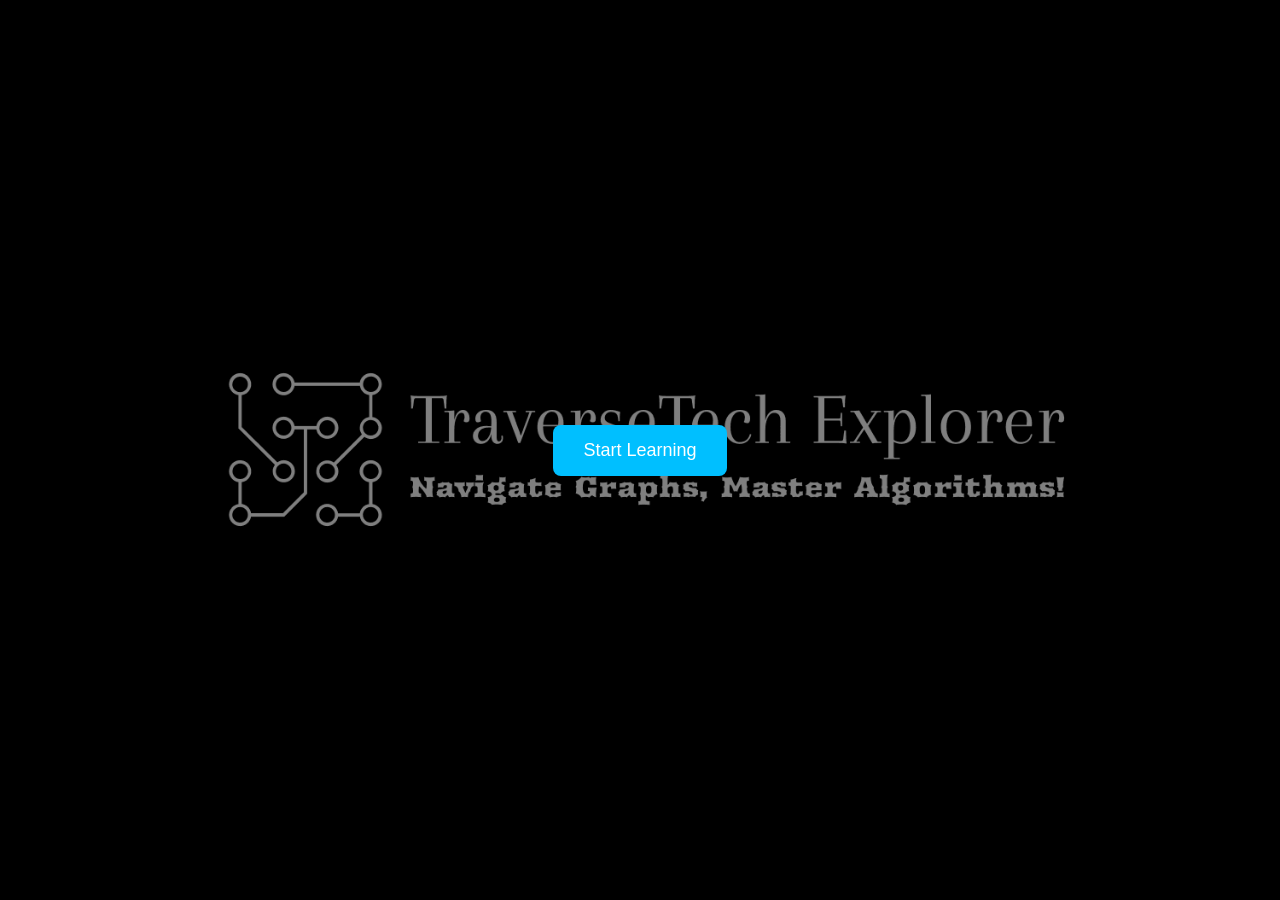
<file: index.html>
<!DOCTYPE html>
<html lang="en">
<head>
    <meta charset="UTF-8">
    <meta name="viewport" content="width=device-width, initial-scale=1.0">
    <title>TraverseTech Explorer</title>
    <link rel="stylesheet" href="style.css">
</head>
<body>
    <div class="background"></div>
    <div class="content">
        <button onclick="startLearning()">Start Learning</button>
    </div>
    <script>
        function startLearning() {
            window.location.href = 'graph.html'; // Redirect to graph.html in the same tab
        }
    </script>
</body>
</html>
</file>
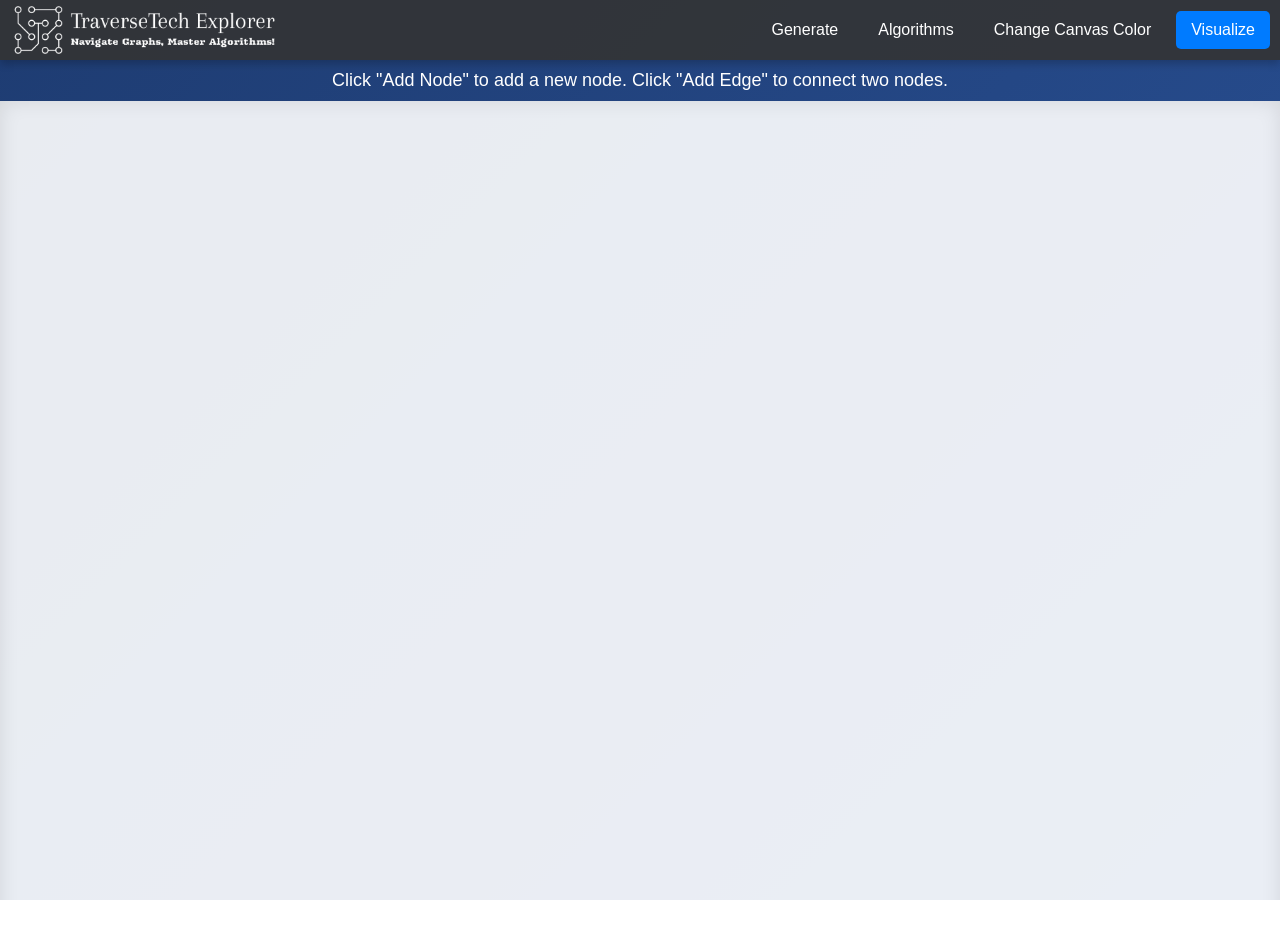
<file: graph.html>
<!DOCTYPE html>
<html lang="en">
<head>
    <meta charset="UTF-8">
    <meta name="viewport" content="width=device-width, initial-scale=1.0">
    <title>Node and Edge Graph</title>
    <link rel="stylesheet" href="graph.css">
</head>
<body>
    <div class="taskbar">
        <img src="photos/lngw.png" alt="Logo" class="logo">
        <div class="dropdown-container">
            <div class="dropdown">
                <button class="dropbtn">Generate</button>
                <div class="dropdown-content">
                    <a href="#" id="addNode">Add Node</a>
                    <a href="#" id="removeNode">Remove Node</a>
                    <a href="#" id="addEdge">Add Edge</a>
                    <a href="#" id="removeEdge">Remove Edge</a>
                    <a href="#" id="clearCanvas">Clear Canvas</a>
                </div>
            </div>
            <div class="dropdown">
                <button class="dropbtn">Algorithms</button>
                <div class="dropdown-content" class="algorithmSelector">
                    <a href="#" id="bfs">Breadth First Search</a>
                    <a href="#" id="dfs">Depth First Search</a>
                    <a href="#" id="dijkstra">Dijkstra's Algorithm</a>
                </div>
            </div>
            <div class="dropdown">
                <button class="dropbtn">Change Canvas Color</button>
                <div class="dropdown-content">
                    <a href="#" data-color="#ffffff">White</a>
                    <a href="#" data-color="#d3d3d3">Grey</a>
                    <a href="#" data-color="#EADDCA">Light Brown</a>
                    <a href="#" data-color="#AFE1AF">Pastel Green</a>
                    <a href="#" data-color="#aec6cf">Pastel Blue</a>
                    <a href="#" data-color="#ffb6c1">Pastel Pink</a>
                </div>
            </div>
            <button id="visualizeButton">Visualize</button>
        </div>
    </div>
    <div id="instructions">Click "Add Node" to add a new node. Click "Add Edge" to connect two nodes.</div>
    <canvas id="graphCanvas"></canvas>
    <script src="script.js"></script>
</body>
</html>
</file>
<file: style.css>
/* General reset and setup */
body {
    margin: 0;
    padding: 0;
    overflow: hidden;
    height: 100vh;
    display: flex;
    justify-content: center;
    align-items: center;
    background-color: rgba(0, 0, 0, 0.6); /* fallback for browsers that don't support background image */
    background-image: url('photos/logo-white.png');
    background-size: cover;
    background-position: center;
}

/* Full-size background overlay */
.background {
    position: absolute;
    top: 0;
    left: 0;
    width: 100%;
    height: 100%;
    background: rgba(0, 0, 0, 0.5); /* Overlay to add translucency */
}

/* Center content and style button */
.content {
    position: relative;
    z-index: 1; /* Ensure content is above the background */
    text-align: center;
}

button {
    background-color: #00bfff; /* Light blue background */
    color: white;
    border: none;
    border-radius: 8px;
    padding: 15px 30px;
    font-size: 18px;
    cursor: pointer;
    outline: none;
    transition: background-color 0.3s ease, transform 0.3s ease;
}

/* Button hover and active states */
button:hover {
    background-color: #0099cc; /* Darker blue for hover */
    transform: scale(1.05); /* Slightly enlarge button on hover */
}

button:active {
    background-color: #0077b3; /* Even darker blue when button is pressed */
    transform: scale(0.95); /* Slightly shrink button when pressed */
}

/* Responsive design for different devices */
@media (max-width: 768px) {
    button {
        padding: 12px 25px;
        font-size: 16px;
    }
}

@media (max-width: 480px) {
    button {
        padding: 10px 20px;
        font-size: 14px;
    }
}
</file>
<file: graph.css>
/* Updated CSS with modern animations and hover effects */

body, html {
    margin: 0;
    padding: 0;
    height: 100%;
    overflow: hidden;
    font-family: 'Lato', sans-serif;
    background: linear-gradient(135deg, #1e3c72 0%, #2a5298 100%);
    color: #ffffff;
}

.taskbar {
    display: flex;
    align-items: center;
    background-color: rgba(51, 51, 51, 0.9);
    padding: 0 10px;
    height: 60px;
    box-sizing: border-box;
    width: 100%;
    box-shadow: 0 4px 8px rgba(0, 0, 0, 0.2);
}

.logo {
    height: 48px;
    margin-right: auto;
    animation: fadeInLeft 1s ease-out;
}

.dropdown-container {
    display: flex;
    align-items: center;
    margin-left: auto;
}

.dropdown {
    position: relative;
    margin-left: 10px;
}

.dropbtn {
    background-color: transparent;
    color: #ffffff;
    padding: 10px 15px;
    font-size: 16px;
    border: none;
    cursor: pointer;
    transition: color 0.3s ease, transform 0.3s ease;
}

.dropbtn:hover {
    color: #66ccff;
    transform: scale(1.05); /* Slight scaling on hover */
}

.dropbtn:active {
    transform: scale(0.95); /* Scale down on click */
}

.dropdown-content {
    display: none;
    position: absolute;
    background-color: #444;
    min-width: 160px;
    box-shadow: 0px 8px 16px rgba(0, 0, 0, 0.2);
    z-index: 1;
    border-radius: 5px;
    animation: fadeInUp 0.4s ease-out;
}

.dropdown-content a {
    color: white;
    padding: 12px 16px;
    text-decoration: none;
    display: block;
    transition: background-color 0.3s ease, transform 0.3s ease;
}

.dropdown-content a:hover {
    background-color: #555;
    transform: scale(1.05);
}

.dropdown:hover .dropdown-content {
    display: block;
}

#visualizeButton {
    background-color: #007bff;
    color: white;
    padding: 10px 15px;
    font-size: 16px;
    border: none;
    cursor: pointer;
    margin-left: 10px;
    border-radius: 5px;
    transition: background-color 0.3s ease, transform 0.3s ease;
}

#visualizeButton:hover {
    background-color: #0056b3;
    transform: translateY(-2px); /* Slight hover effect */
}

#visualizeButton:active {
    transform: scale(0.95); /* Click effect */
}

#instructions {
    text-align: center;
    font-size: 18px;
    margin: 10px 0;
}

#graphCanvas {
    width: 100%;
    height: calc(100vh - 60px);
    display: block;
    background-color: rgba(255, 255, 255, 0.9);
    box-shadow: inset 0 0 20px rgba(0, 0, 0, 0.1);
    cursor: crosshair;
    animation: fadeIn 0.6s ease-out;
}

/* Node Styling */
.node {
    fill: #4db8ff;
    stroke: #ffffff;
    stroke-width: 1.5px;
    transition: fill 0.3s ease, transform 0.3s ease;
}

.node:hover {
    fill: #66ccff;
    transform: scale(1.2); /* Enlarge node on hover */
}

/* Edge Styling */
.edge {
    stroke: #333;
    stroke-width: 2.5px;
    transition: stroke 0.3s ease;
}

.edge:hover {
    stroke: #66ccff;
    stroke-width: 3px;
}

/* Keyframe Animations */
@keyframes fadeIn {
    from { opacity: 0; }
    to { opacity: 1; }
}

@keyframes fadeInLeft {
    from { opacity: 0; transform: translateX(-30px); }
    to { opacity: 1; transform: translateX(0); }
}

@keyframes fadeInUp {
    from { opacity: 0; transform: translateY(10px); }
    to { opacity: 1; transform: translateY(0); }
}
</file>
